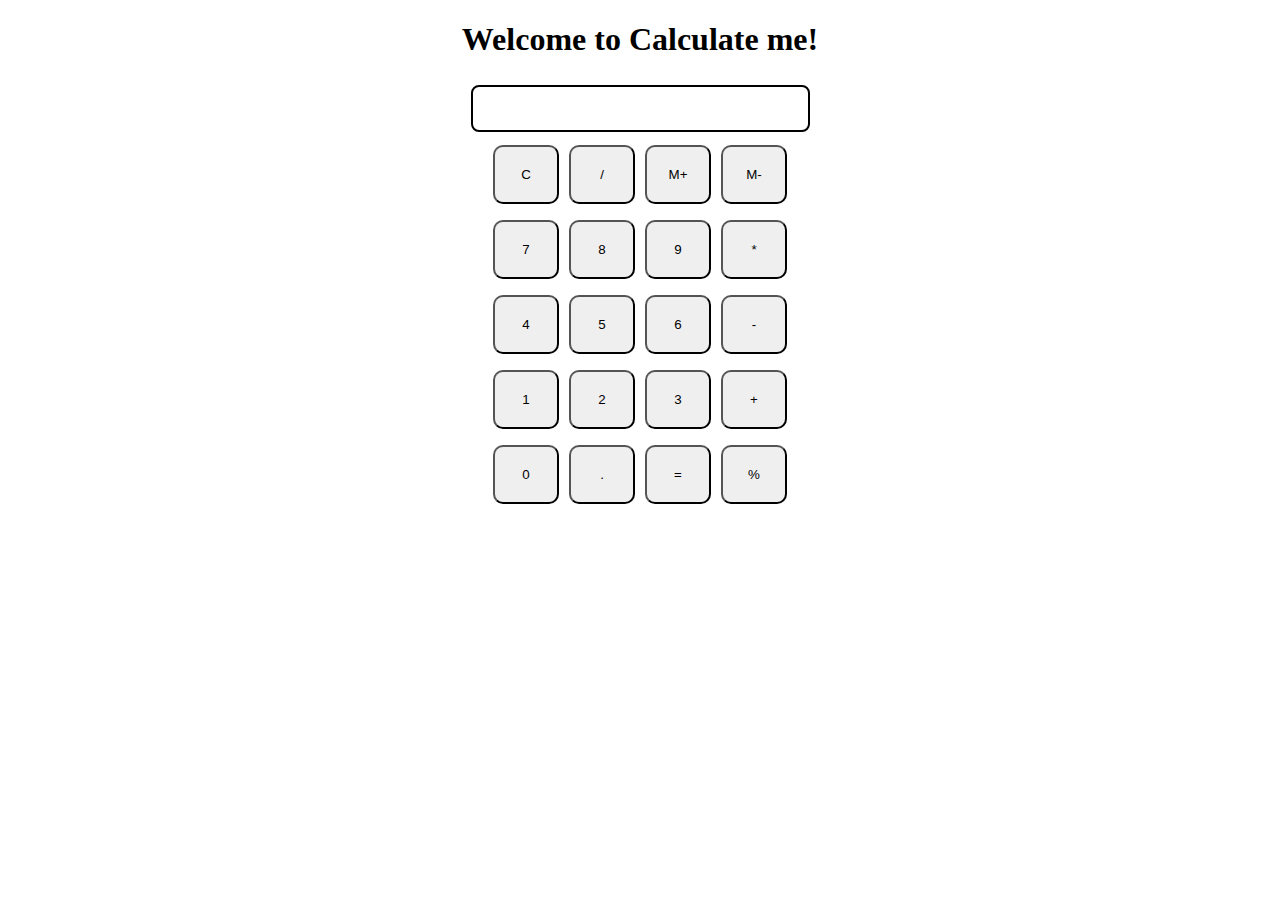
<file: projects/My Calculator/index.html>
<!DOCTYPE html>
<html lang="en">
<head>
    <meta charset="UTF-8">
    <meta name="viewport" content="width=device-width, initial-scale=1.0">
    <link   rel="stylesheet" href="style.css">
    <title>Calculator</title>
</head>
</html>
    <body>
        <h1 class ="text-center">Welcome to Calculate me!</h1>
           <div class="container  abc abc-col mx-auto">
            <div class="row">
                <input class="input" type = "text"/>
            </div>
            <div class="row">
                <button class="button">C</button>
                <button class="button">/</button>
                <button class="button">M+</button>
                <button class="button">M-</button>

            </div>
            <div class="row">
                <button class="button">7</button>
                <button class="button">8</button>
                <button class="button">9</button>
                <button class="button">*</button>

            </div>

           

            <div class="row">
                <button class="button">4</button>
                <button class="button">5</button>
                <button class="button">6</button>
                <button class="button">-</button> 

            </div>
            <div class="row">
                <button class="button">1</button>
                <button class="button">2</button>
                <button class="button">3</button>
                <button class="button">+</button>

            </div>
            <div class="row">
                <button class="button">0</button>
                <button class="button">.</button>
                <button class="button">=</button>
                <button class="button">%</button>

            </div>
            </div>
            <script src="script.js"></script>
            
    </body>
    </html>
</file>
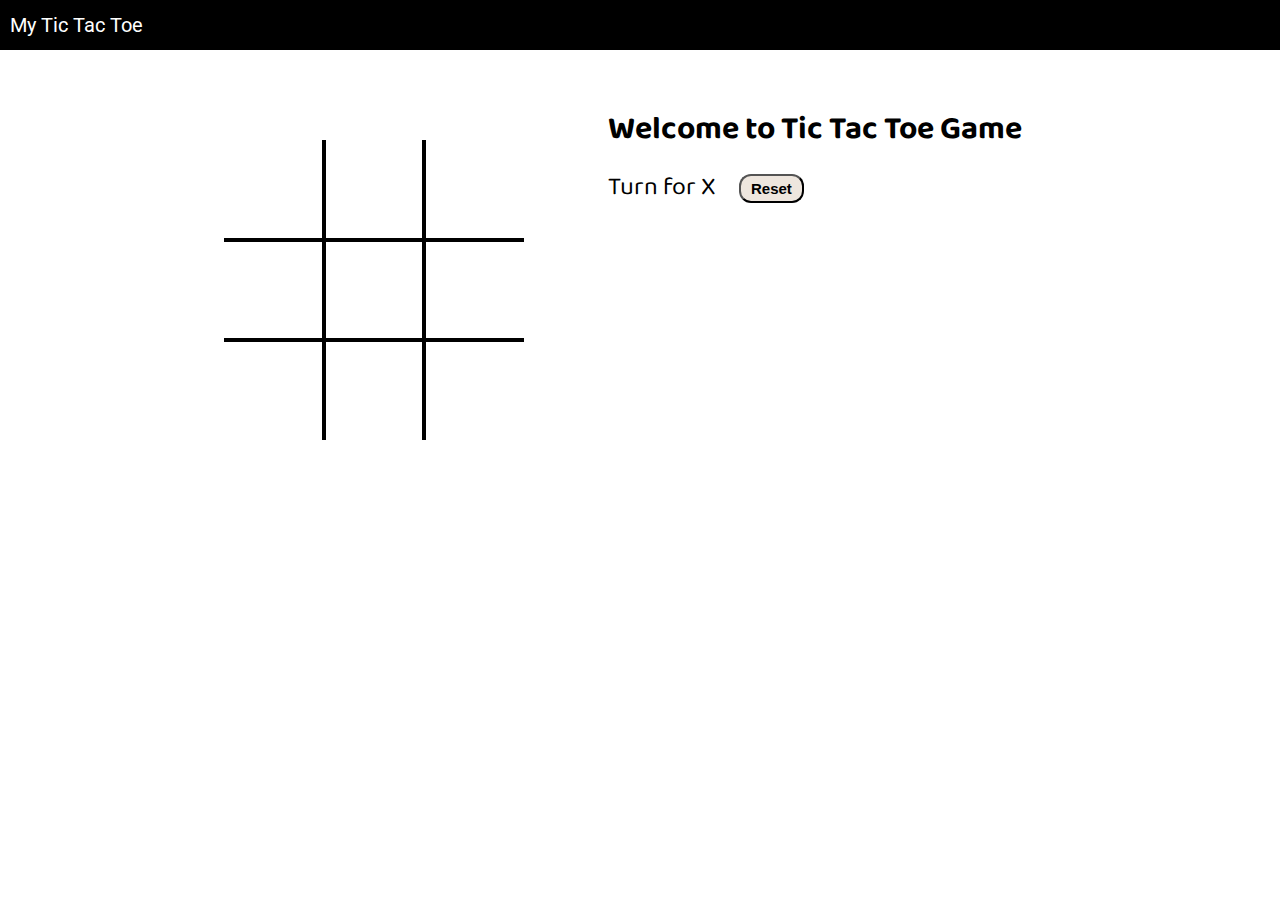
<file: projects/Tic Tac Toe/index.html>
<!DOCTYPE html>
<html lang="en">
<head>
    <meta charset="UTF-8">
    <meta name="viewport" content="width=device-width, initial-scale=1.0">
    <title>Tic Tac Toe</title>
    <link rel="stylesheet" href="style.css">
</head>
<body>
<nav>
    <ul>
        <li>My Tic Tac Toe</li>
    </ul>
</nav>

<div class="gameContainer">
    <div class="container">
        <div class="box bt-0 bl-0"><span class="boxtext"></span></div>
        <div class="box bt-0"><span class="boxtext"></span></div>
        <div class="box bt-0 br-0"><span class="boxtext"></span></div>
        <div class="box bl-0"><span class="boxtext"></span></div>
        <div class="box"><span class="boxtext"></span></div>
        <div class="box br-0"><span class="boxtext"></span></div>
        <div class="box bl-0 bb-0"><span class="boxtext"></span></div>
        <div class="box bb-0"><span class="boxtext"></span></div>
        <div class="box bb-0 br-0"><span class="boxtext"></span></div>
    </div>

    <div class="gameInfo">
        <h1>Welcome to Tic Tac Toe Game</h1>
        <div>
            <span class="info">Turn for X</span>
            <button id="reset">Reset</button>
        </div>
    </div>
</div>

<script src="script.js"></script>
</body>
</html>
</file>
<file: projects/My Calculator/style.css>
.text-center{
    text-align: center;
}
.container{
    align-items: center;
    text-align:center;
}
.mx-auto{
    margin: auto;
}


.button{
    width:66px;
    padding: 20px;
    margin: 3px;
    border-radius: 10px;
    cursor: pointer;
    

}

input[type=button]{
    width:1px;
    padding: 20px;
    margin: 3px;
    border-radius: 10px;
    cursor: pointer;
    

}
level{
   font-size: 55px;
    

}
.abc{
    display: flex;
}
.abc-col{
    flex-direction: column;
}
.row{
    margin: 5px;
}
.row input{
    font-size:20px;
    margin: 0px;
    padding: 10px 20px;
    padding-right:50px;
    border-radius: 8px;
    border: 2px solid black;
    
}
</file>
<file: projects/Tic Tac Toe/style.css>
@import url('https://fonts.googleapis.com/css2?family=Baloo+Bhaina+2&family=Roboto&display=swap');

*{
    margin: 0;
    padding: 0;
}

nav{
    background-color: black;
    color: white;
    height: 30px;
    font-size: 20px;
    display: flex;
    align-items: center;
    padding: 10px;
    font-family: 'Roboto', 'sans-serif';
}
nav>ul{
    list-style: none;
}

.gameContainer{
    display: flex;
    justify-content: center;
    flex-wrap: wrap-reverse;
    column-gap: 50px;
    margin-top: 50px;
}

.container{
    display: grid;
    margin-top: 40px;
    grid-template-rows: repeat(3, 100px);
    grid-template-columns: repeat(3, 100px);
    font-family: 'Roboto', 'sans-serif';
    position: relative;
}
.boxtext {
    transition: all 1s ease;
    color: black;
}

.box{
    border: 2px solid black;
    font-size: 60px;
    cursor: pointer;
    display: flex;
    justify-content: center;
    align-items: center;
}
.box:hover{
    background-color: rgb(226,222, 237);
}
.info{
    font-size: 25px;
}
.gameInfo{
    padding: 0 34px;
    font-family: 'Baloo Bhaina 2', cursive;
}
gameInfo>h1{
    font-size: 1.5rem;
}

.imgbox>img{
    width: 0;
    transition: width 1s ease-in-out;
}
.br-0{
    border-right: 0;
}
.bl-0{
    border-left: 0;
}
.bt-0{
    border-top: 0;
}
.bb-0{
    border-bottom: 0;
}

#reset{
    margin: 0 20px;
    padding: 4px 10px;
    border-radius: 12px;
    background-color: rgb(238,230, 222);
    cursor: pointer;
    font-size: 15px;
    font-weight: bolder;
}
</file>
